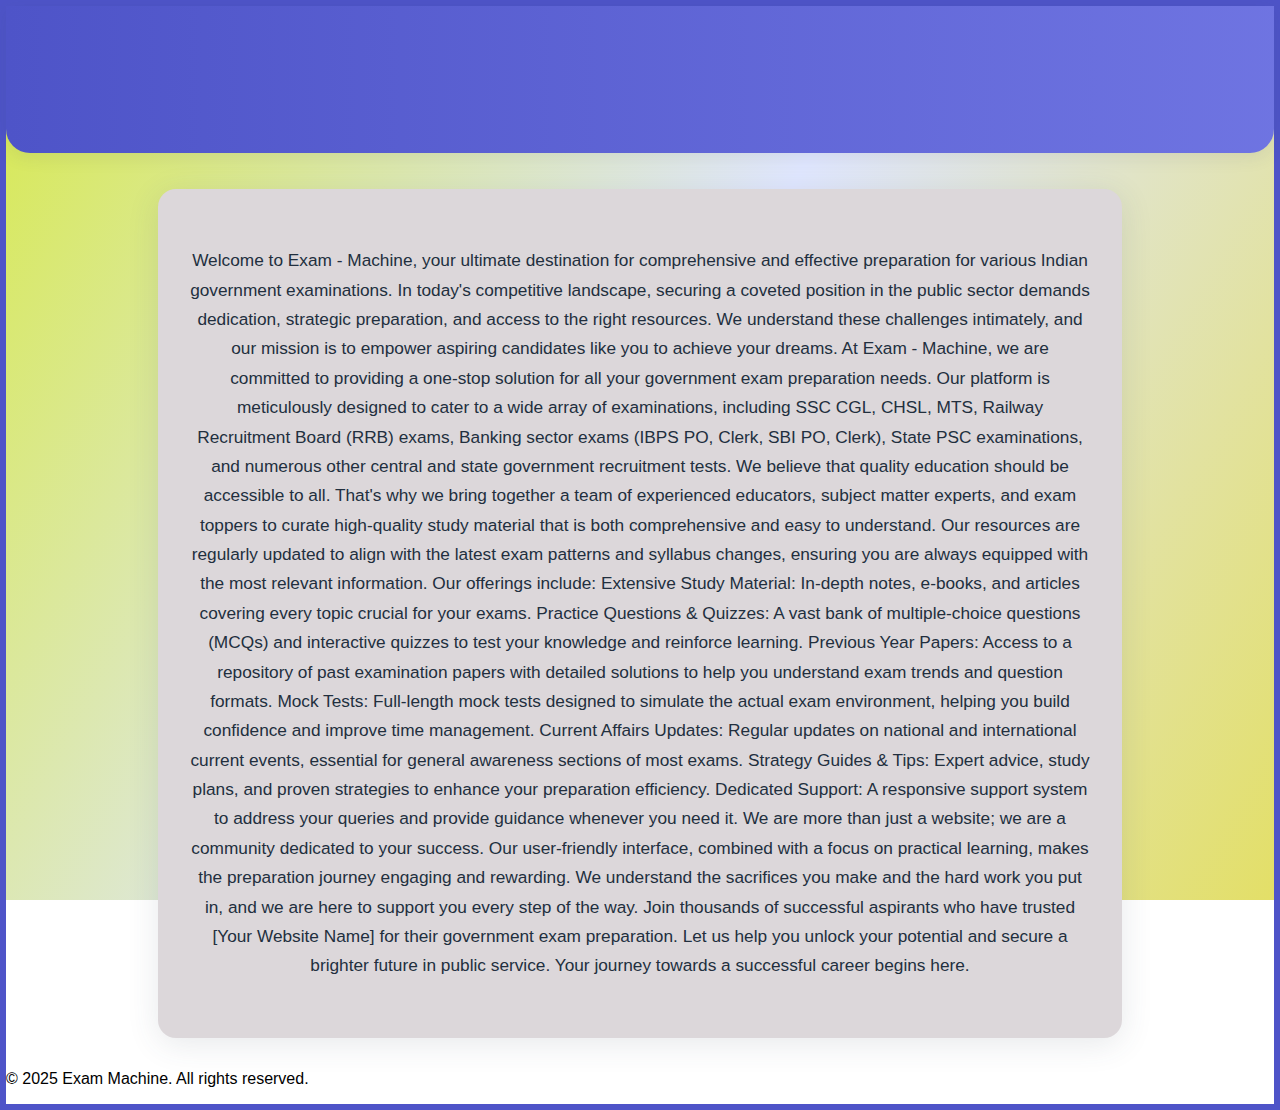
<file: About/index.html>
<!DOCTYPE html>
<html lang="en">
<head>
    <meta charset="UTF-8">
    <meta name="viewport" content="width=device-width, initial-scale=1.0">
    <title>About Us</title>
    <link rel="stylesheet" href="style.css">
</head>
<body>
    <header class="about-header">
            <h1>About Us</h1>
    </header>
    
    <section id="about" class="about-section">
        <div class="about-content" >
        
                <p>
                    Welcome to Exam - Machine, your ultimate destination for comprehensive and effective preparation for various Indian government examinations.
                    In today's competitive landscape, securing a coveted position in the public
                    sector demands dedication, strategic preparation, and access to the right resources. We understand these challenges intimately, and our mission is 
                    to empower aspiring candidates like you to achieve your dreams.

                            At Exam - Machine, we are committed to providing a one-stop solution for all your government exam preparation needs. Our platform is meticulously designed 
                            to cater to a wide array of examinations, including  SSC CGL, CHSL, MTS, Railway Recruitment Board (RRB) exams, Banking sector exams (IBPS PO, Clerk, SBI PO, Clerk), State PSC examinations, and numerous other central and state government recruitment tests.

                            We believe that quality education should be accessible to all. That's why we bring together a team of experienced educators, subject matter experts, and exam toppers to curate high-quality study material that is both comprehensive and easy to understand. Our resources are regularly updated to align with the latest exam patterns and syllabus changes, ensuring you are always equipped with the most relevant information.

                            Our offerings include:

                            Extensive Study Material: In-depth notes, e-books, and articles covering every topic crucial for your exams.

                            Practice Questions & Quizzes: A vast bank of multiple-choice questions (MCQs) and interactive quizzes to test your knowledge and reinforce learning.

                            Previous Year Papers: Access to a repository of past examination papers with detailed solutions to help you understand exam trends and question formats.

                            Mock Tests: Full-length mock tests designed to simulate the actual exam environment, helping you build confidence and improve time management.

                            Current Affairs Updates: Regular updates on national and international current events, essential for general awareness sections of most exams.

                            Strategy Guides & Tips: Expert advice, study plans, and proven strategies to enhance your preparation efficiency.

                            Dedicated Support: A responsive support system to address your queries and provide guidance whenever you need it.

                            We are more than just a website; we are a community dedicated to your success. Our user-friendly interface, combined with a focus on practical learning, makes the preparation journey engaging and rewarding. We understand the sacrifices you make and the hard work you put in, and we are here to support you every step of the way.

                            Join thousands of successful aspirants who have trusted [Your Website Name] for their government exam preparation. Let us help you unlock your potential and secure a brighter future in public service. Your journey towards a successful career begins here.







                </p>

        </div>

    </section>

    <footer>
        <p>&copy; 2025 Exam Machine. All rights reserved.</p>
    </footer>
</body>
</html>
</file>
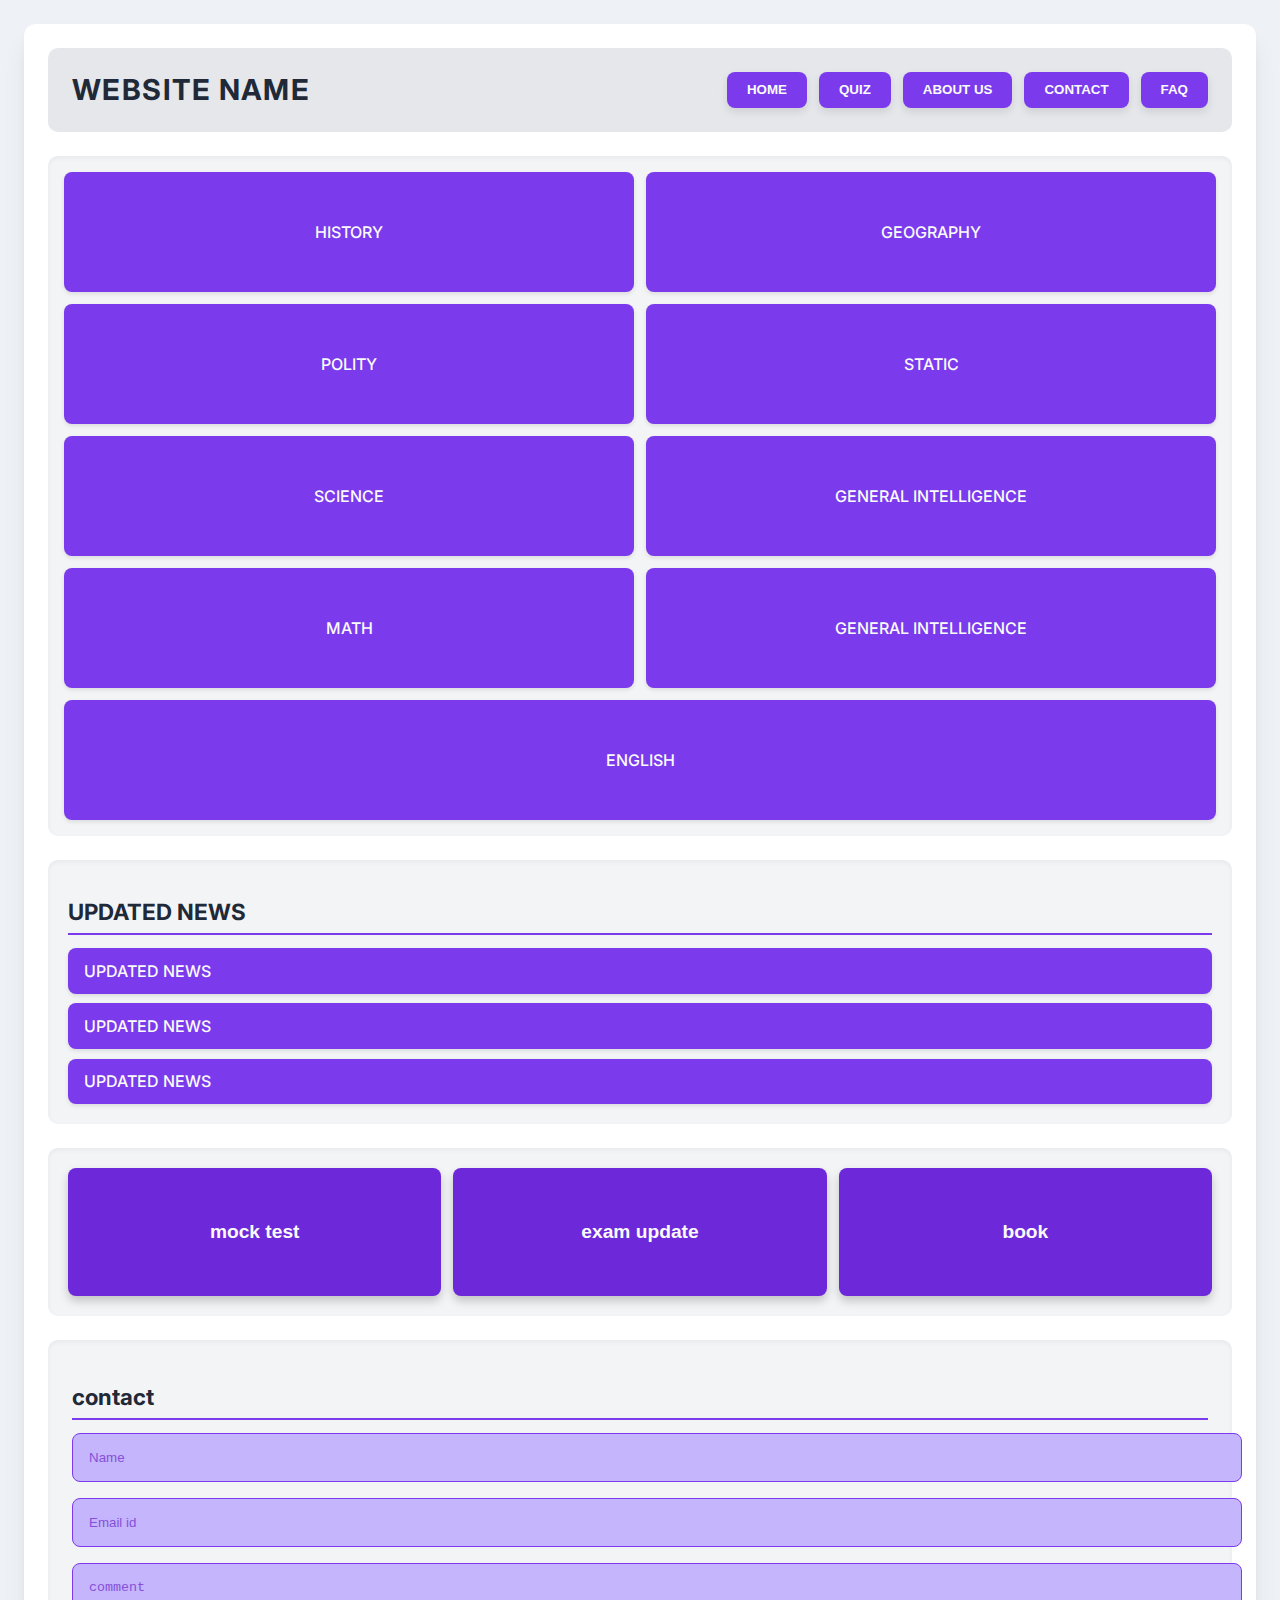
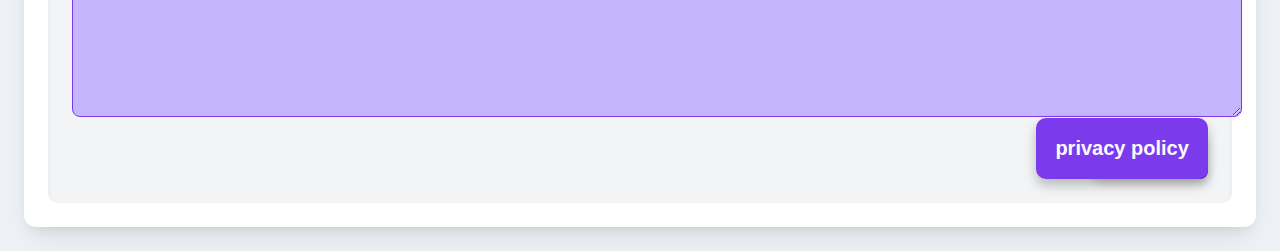
<file: new.html>
<!DOCTYPE html>
<html lang="en">
<head>
    <meta charset="UTF-8">
    <meta name="viewport" content="width=device-width, initial-scale=1.0">
    <title>Blogger-like Layout - Improved</title>
    <link href="https://fonts.googleapis.com/css2?family=Inter:wght@400;500;600;700&display=swap" rel="stylesheet">
    <style>
        /* Base Styles & Typography */
        body {
            font-family: 'Inter', sans-serif;
            background-color: #eef2f6; /* Lighter background for a cleaner look */
            margin: 0;
            padding: 1.5rem; /* Increased padding around the container */
            box-sizing: border-box;
            display: flex;
            justify-content: center;
            align-items: flex-start;
            min-height: 100vh;
        }

        .container {
            max-width: 1280px; /* Slightly wider max-width for content */
            width: 100%;
            margin: 0 auto;
            padding: 1.5rem; /* Increased inner padding */
            background-color: #ffffff;
            box-shadow: 0 15px 30px -8px rgba(0, 0, 0, 0.1), 0 6px 12px -4px rgba(0, 0, 0, 0.08); /* Stronger shadow */
            border-radius: 0.75rem; /* More rounded corners */
            overflow: hidden;
        }

        /* Color Palette Variables for Easier Management */
        :root {
            --primary-purple: #7c3aed; /* A slightly richer purple */
            --dark-purple: #6d28d9;
            --light-purple: #c4b5fd;
            --header-bg: #e5e7eb; /* Light gray */
            --section-bg: #f3f4f6; /* Very light gray for sections */
            --text-dark: #1f2937;
            --text-light: #f9fafb;
        }

        /* Reusable Card/Section Styling */
        .card-section {
            padding: 1.25rem; /* Consistent padding for all sections */
            background-color: var(--section-bg);
            border-radius: 0.625rem; /* Slightly more rounded than inner items */
            box-shadow: inset 0 2px 5px rgba(0, 0, 0, 0.05); /* Subtle inner shadow */
            transition: all 0.3s ease-in-out; /* Smooth transitions for hover/focus */
        }

        .card-section:hover {
            box-shadow: inset 0 2px 8px rgba(0, 0, 0, 0.08);
        }

        /* Header Section */
        .header {
            background-color: var(--header-bg);
            padding: 1.5rem;
            display: flex;
            flex-direction: column;
            justify-content: space-between;
            align-items: center;
            border-radius: 0.625rem; /* Consistent with other sections */
            margin-bottom: 1.5rem; /* Increased bottom margin */
        }

        .website-name {
            font-size: 1.8rem; /* Larger font size */
            font-weight: 700;
            color: var(--text-dark);
            margin-bottom: 1.25rem;
            text-align: center;
            letter-spacing: 0.05em; /* Slightly increased letter spacing */
        }

        @media (min-width: 768px) {
            .header {
                flex-direction: row;
            }
            .website-name {
                margin-bottom: 0;
            }
        }

        .nav-buttons {
            display: flex;
            flex-wrap: wrap;
            justify-content: center;
            gap: 0.75rem; /* Increased gap between buttons */
        }

        .nav-button {
            background-color: var(--primary-purple);
            color: var(--text-light);
            padding: 0.65rem 1.25rem; /* Slightly larger buttons */
            border-radius: 0.5rem; /* More rounded */
            font-weight: 600;
            transition: background-color 0.2s ease, transform 0.2s ease;
            border: none;
            cursor: pointer;
            box-shadow: 0 4px 8px rgba(0, 0, 0, 0.1); /* Subtle button shadow */
        }

        .nav-button:hover {
            background-color: var(--dark-purple);
            transform: translateY(-2px); /* Slight lift effect */
        }

        /* Main Content Grid */
        .main-content-grid {
            display: grid;
            grid-template-columns: 1fr;
            gap: 1.5rem; /* Increased gap between main grid items */
        }

        @media (min-width: 1024px) {
            grid-template-columns: 1fr 2fr;
        }

        /* Left Sidebar - Categories */
        .sidebar {
            display: grid;
            grid-template-columns: repeat(2, 1fr);
            gap: 0.75rem;
            padding: 1rem; /* Consistent padding */
        }

        @media (min-width: 640px) {
            .sidebar {
                grid-template-columns: repeat(3, 1fr);
            }
        }

        @media (min-width: 768px) {
            .sidebar {
                grid-template-columns: repeat(4, 1fr);
            }
        }

        @media (min-width: 1024px) {
            .sidebar {
                grid-column: span 1 / span 1;
                grid-template-columns: repeat(2, 1fr);
            }
        }

        .category-item {
            background-color: var(--primary-purple);
            color: var(--text-light);
            padding: 0.75rem;
            border-radius: 0.5rem;
            text-align: center;
            font-weight: 500; /* Slightly lighter weight */
            display: flex;
            align-items: center;
            justify-content: center;
            height: 6rem;
            transition: background-color 0.2s ease, transform 0.2s ease, box-shadow 0.2s ease;
            cursor: pointer;
            box-shadow: 0 2px 4px rgba(0, 0, 0, 0.1);
        }

        .category-item:hover {
            background-color: var(--dark-purple);
            transform: translateY(-3px);
            box-shadow: 0 6px 12px rgba(0, 0, 0, 0.15);
        }

        .category-item-full-width {
            grid-column: span 2 / span 2;
        }

        @media (min-width: 640px) {
            .category-item-full-width {
                grid-column: span 3 / span 3;
            }
        }

        @media (min-width: 768px) {
            .category-item-full-width {
                grid-column: span 4 / span 4;
            }
        }

        @media (min-width: 1024px) {
            .category-item-full-width {
                grid-column: span 2 / span 2;
            }
        }

        /* Right Main Content Area */
        .right-content-area {
            display: flex;
            flex-direction: column;
            gap: 1.5rem; /* Consistent gap */
        }

        @media (min-width: 1024px) {
            .right-content-area {
                grid-column: span 1 / span 1;
            }
        }

        /* Updated News Section */
        .news-section {
            padding: 1.25rem;
        }

        .news-heading {
            font-size: 1.4rem; /* Larger news heading */
            font-weight: 700;
            color: var(--text-dark);
            margin-bottom: 0.8rem;
            border-bottom: 2px solid var(--primary-purple); /* Underline for heading */
            padding-bottom: 0.5rem;
        }

        .news-item {
            background-color: var(--primary-purple);
            color: var(--text-light);
            padding: 0.8rem 1rem; /* Slightly more padding */
            margin-bottom: 0.6rem; /* Increased margin */
            border-radius: 0.5rem;
            font-weight: 500;
            transition: background-color 0.2s ease, transform 0.2s ease, box-shadow 0.2s ease;
            cursor: pointer;
            box-shadow: 0 2px 4px rgba(0, 0, 0, 0.1);
        }

        .news-item:last-child {
            margin-bottom: 0;
        }

        .news-item:hover {
            background-color: var(--dark-purple);
            transform: translateX(5px); /* Slide effect on hover */
            box-shadow: 0 4px 8px rgba(0, 0, 0, 0.15);
        }

        /* Mock Test, Exam Update, Book Section */
        .test-section {
            display: grid;
            grid-template-columns: 1fr;
            gap: 0.75rem;
            padding: 1.25rem;
        }

        @media (min-width: 640px) {
            .test-section {
                grid-template-columns: repeat(3, 1fr);
            }
        }

        .test-button {
            background-color: var(--dark-purple); /* Darker purple for action buttons */
            color: var(--text-light);
            padding: 1.25rem;
            border-radius: 0.5rem;
            text-align: center;
            font-weight: 700;
            font-size: 1.2rem;
            height: 8rem;
            display: flex;
            align-items: center;
            justify-content: center;
            transition: background-color 0.2s ease, transform 0.2s ease, box-shadow 0.2s ease;
            border: none;
            cursor: pointer;
            box-shadow: 0 5px 10px rgba(0, 0, 0, 0.2); /* More prominent shadow */
        }

        .test-button:hover {
            background-color: #5a20c4; /* Even darker shade on hover */
            transform: translateY(-5px); /* More pronounced lift */
            box-shadow: 0 8px 16px rgba(0, 0, 0, 0.25);
        }

        /* Contact Form Section */
        .contact-form-section {
            padding: 1.5rem; /* More padding */
            position: relative;
            display: flex;
            flex-direction: column;
            flex: 1;
        }

        .contact-heading {
            font-size: 1.4rem;
            font-weight: 700;
            color: var(--text-dark);
            margin-bottom: 0.8rem;
            border-bottom: 2px solid var(--primary-purple);
            padding-bottom: 0.5rem;
        }

        .input-field {
            background-color: var(--light-purple); /* Lighter purple */
            color: var(--text-dark); /* Darker text for input for better readability */
            width: 100%;
            padding: 1rem; /* More padding in input fields */
            margin-bottom: 1rem; /* More margin */
            border-radius: 0.5rem;
            border: 1px solid var(--primary-purple); /* Subtle border */
            outline: none;
            transition: box-shadow 0.2s ease, border-color 0.2s ease;
        }

        .input-field::placeholder {
            color: #7835d0; /* Purple placeholder text */
            opacity: 0.8;
        }

        .input-field:focus {
            box-shadow: 0 0 0 3px rgba(124, 58, 237, 0.4); /* Custom focus ring */
            border-color: var(--dark-purple);
        }

        textarea.input-field {
            min-height: 120px; /* Slightly taller textarea */
            resize: vertical;
        }

        .submit-button {
            background-color: var(--dark-purple);
            color: var(--text-light);
            padding: 0.8rem 1.8rem; /* Larger padding for submit */
            border-radius: 0.5rem;
            font-weight: 600;
            transition: background-color 0.2s ease, transform 0.2s ease, box-shadow 0.2s ease;
            display: block;
            margin-left: auto;
            border: none;
            cursor: pointer;
            box-shadow: 0 4px 8px rgba(0, 0, 0, 0.15);
            font-size: 1.1rem;
        }

        .submit-button:hover {
            background-color: #5a20c4;
            transform: translateY(-2px);
            box-shadow: 0 6px 12px rgba(0, 0, 0, 0.2);
        }

        /* Privacy Policy Button */
        .privacy-button {
            position: absolute;
            bottom: 1.5rem; /* Adjusted position */
            right: 1.5rem; /* Adjusted position */
            background-color: var(--primary-purple);
            color: var(--text-light);
            padding: 1.2rem; /* Larger padding */
            border-radius: 0.625rem; /* More rounded */
            text-align: center;
            font-weight: 700;
            font-size: 1.25rem; /* Larger font size */
            box-shadow: 0 6px 12px rgba(0, 0, 0, 0.25); /* Stronger shadow */
            transition: transform 0.2s ease, background-color 0.2s ease, box-shadow 0.2s ease;
            border: none;
            cursor: pointer;
        }

        .privacy-button:hover {
            background-color: var(--dark-purple);
            transform: scale(1.08); /* More pronounced enlarge on hover */
            box-shadow: 0 8px 16px rgba(0, 0, 0, 0.3);
        }

        /* Ensure all section types apply card-section properties */
        .sidebar, .news-section, .test-section, .contact-form-section {
            /* Inherit common card styling */
            background-color: var(--section-bg);
            border-radius: 0.625rem;
            box-shadow: inset 0 2px 5px rgba(0, 0, 0, 0.05);
        }
    </style>
</head>
<body>
    <div class="container">

        <!-- Header Section -->
        <header class="header">
            <div class="website-name">WEBSITE NAME</div>
            <nav class="nav-buttons">
                <button class="nav-button">HOME</button>
                <button class="nav-button">QUIZ</button>
                <button class="nav-button">ABOUT US</button>
                <button class="nav-button">CONTACT</button>
                <button class="nav-button">FAQ</button>
            </nav>
        </header>

        <!-- Main Content Grid - Two Columns (Categories on left, News/Forms on right) -->
        <main class="main-content-grid">

            <!-- Left Sidebar - Categories -->
            <section class="sidebar card-section">
                <div class="category-item">HISTORY</div>
                <div class="category-item">GEOGRAPHY</div>
                <div class="category-item">POLITY</div>
                <div class="category-item">STATIC</div>
                <div class="category-item">SCIENCE</div>
                <div class="category-item">GENERAL INTELLIGENCE</div>
                <div class="category-item">MATH</div>
                <div class="category-item">GENERAL INTELLIGENCE</div>
                <div class="category-item category-item-full-width">ENGLISH</div>
            </section>

            <!-- Right Main Content Area -->
            <section class="right-content-area">
                <!-- Updated News Section -->
                <div class="news-section card-section">
                    <h2 class="news-heading">UPDATED NEWS</h2>
                    <div class="news-item">UPDATED NEWS</div>
                    <div class="news-item">UPDATED NEWS</div>
                    <div class="news-item">UPDATED NEWS</div>
                </div>

                <!-- Mock Test, Exam Update, Book Section -->
                <div class="test-section card-section">
                    <button class="test-button">mock test</button>
                    <button class="test-button">exam update</button>
                    <button class="test-button">book</button>
                </div>

                <!-- Contact Form Section with Privacy Policy Button -->
                <div class="contact-form-section card-section">
                    <h2 class="contact-heading">contact</h2>
                    <input type="text" placeholder="Name" class="input-field">
                    <input type="email" placeholder="Email id" class="input-field">
                    <textarea placeholder="comment" class="input-field"></textarea>
                    <button class="submit-button">submit</button>

                    <!-- Privacy Policy Button -->
                    <button class="privacy-button">privacy policy</button>
                </div>
            </section>
        </main>
    </div>
</body>
</html>
</file>
<file: About/style.css>
body {
    min-height: 100vh;
    margin: 0;
    padding: 0;
    font-family: 'Segoe UI', Arial, sans-serif;
    background: linear-gradient(120deg, #d7e94c 0%, #e0e7ff 50%, #e3df66 100%);
    background-attachment: fixed;
    border: 6px solid #4e54c8; /* Add this line for a colored border */
    box-sizing: border-box;
}



.about-content {
    max-width: 900px;
    margin: 36px auto 32px auto;
    background: #dcd7da;
    border-radius: 18px;
    box-shadow: 0 6px 32px rgba(60, 72, 88, 0.12);
    padding: 40px 32px;
    font-size: 1.08em;
    color: #222f3e;
    line-height: 1.7;
    transition: box-shadow 0.3s;
    text-align: center;
    text-decoration: solid #4e54c8 2px;
    position: relative;
    text-decoration-color: #d7e94c;
}

.about-content:hover {
    box-shadow: 0 12px 40px rgba(60, 72, 88, 0.18);
}







.about-header {
    background: linear-gradient(90deg, #4e54c8 0%, #8f94fb 100%);
    background-size: 200% 200%;
    animation: gradientMove 4s ease-in-out infinite alternate;
    padding: 40px 0 28px 0;
    text-align: center;
    border-radius: 0 0 24px 24px;
    box-shadow: 0 4px 18px rgba(60, 72, 88, 0.10);
    margin-bottom: 32px;
    position: relative;
}

@keyframes gradientMove {
    0% { background-position: 0% 50%; }
    100% { background-position: 100% 50%; }
}

.about-header h1 {
    color: #fff;
    font-size: 2.8rem;
    margin: 0;
    letter-spacing: 2px;
    position: relative;
    display: inline-block;
    padding-bottom: 12px;
    opacity: 0;
    animation: fadeInDown 1.2s ease-out 0.3s forwards;
}

@keyframes fadeInDown {
    from {
        opacity: 0;
        transform: translateY(-30px);
    }
    to {
        opacity: 1;
        transform: translateY(0);
    }
}

.about-header h1::after {
    content: "";
    display: block;
    margin: 0 auto;
    width: 80px;
    height: 4px;
    background: #fff;
    border-radius: 2px;
    margin-top: 12px;
    box-shadow: 0 2px 8px rgba(60, 72, 88, 0.15);
}


.about-content p#about-description {
   
    font-size: 1.13em;
    color: #2d2d2d;
    background: #f7f7fa;
    border-radius: 8px;
    padding: 28px 24px;
    margin: 0 auto;
    box-shadow: 0 2px 12px rgba(60, 72, 88, 0.08);
    text-align: left;
    letter-spacing: 0.01em;
    line-height: 1.8;
    min-height: 320px;
    border-left: 4px solid #4e54c8;
    position: relative;
    overflow-wrap: break-word;
    white-space: pre-line;
    /* Optional: blinking cursor effect */
}

.about-content p#about-description::after {
    content: '';
    display: inline-block;
    width: 10px;
    height: 1.2em;
    background: #4e54c8;
    margin-left: 2px;
    vertical-align: bottom;
    animation: blink-cursor 0.8s steps(1) infinite;
    opacity: 0.7;
}

@keyframes blink-cursor {
    0%, 100% { opacity: 0.7; }
    50% { opacity: 0; }
}

.main-nav {
  display: flex;
  justify-content: center;
  margin-top: 18px;
  animation: navFadeIn 1.2s 0.3s cubic-bezier(0.4, 0, 0.2, 1) both;
}

@keyframes navFadeIn {
  from {
    opacity: 0;
    transform: translateY(-30px);
  }
  to {
    opacity: 1;
    transform: translateY(0);
  }
}

.main-nav ul {
  list-style: none;
  display: flex;
  gap: 3.5rem;
  padding: 0;
  margin: 0;
  background: rgba(255,255,255,0.85);
  border-radius: 16px;
  box-shadow: 0 2px 12px 0 rgba(31, 38, 135, 0.07);
  padding: 10px 32px;
}

.main-nav li {
  display: flex;
}

.main-nav a {
  text-decoration: none;
  color: #2575fc;
  font-weight: 500;
  font-size: 1.1rem;
  padding: 6px 14px;
  border-radius: 8px;
  position: relative;
  transition: 
    background 0.4s cubic-bezier(0.4, 0, 0.2, 1), 
    color 0.3s,
    transform 0.25s cubic-bezier(0.4, 0, 0.2, 1),
    box-shadow 0.25s cubic-bezier(0.4, 0, 0.2, 1);
  overflow: hidden;
}

.main-nav a::after {
  content: "";
  display: block;
  position: absolute;
  left: 50%;
  bottom: 4px;
  width: 0;
  height: 3px;
  background: rgba(0,0,0,0.12);
  border-radius: 2px;
  transition: width 0.3s cubic-bezier(0.4, 0, 0.2, 1), left 0.3s cubic-bezier(0.4, 0, 0.2, 1), background 0.4s;
}

/* Unique animated gradient hover for each nav item */
.main-nav li:nth-child(1) a:hover,
.main-nav li:nth-child(1) a:focus {
  background: linear-gradient(270deg, #ff9966, #ff5e62, #ff9966);
  background-size: 200% 200%;
  animation: gradientMove1 1.2s linear infinite;
  color: #fff;
}
@keyframes gradientMove1 {
  0% {background-position: 0% 50%;}
  100% {background-position: 100% 50%;}
}

.main-nav li:nth-child(2) a:hover,
.main-nav li:nth-child(2) a:focus {
  background: linear-gradient(270deg, #56ccf2, #2f80ed, #56ccf2);
  background-size: 200% 200%;
  animation: gradientMove2 1.2s linear infinite;
  color: #fff;
}
@keyframes gradientMove2 {
  0% {background-position: 0% 50%;}
  100% {background-position: 100% 50%;}
}

.main-nav li:nth-child(3) a:hover,
.main-nav li:nth-child(3) a:focus {
  background: linear-gradient(270deg, #43e97b, #38f9d7, #43e97b);
  background-size: 200% 200%;
  animation: gradientMove3 1.2s linear infinite;
  color: #fff;
}
@keyframes gradientMove3 {
  0% {background-position: 0% 50%;}
  100% {background-position: 100% 50%;}
}

.main-nav li:nth-child(4) a:hover,
.main-nav li:nth-child(4) a:focus {
  background: linear-gradient(270deg, #fa709a, #fee140, #fa709a);
  background-size: 200% 200%;
  animation: gradientMove4 1.2s linear infinite;
  color: #fff;
}
@keyframes gradientMove4 {
  0% {background-position: 0% 50%;}
  100% {background-position: 100% 50%;}
}

.main-nav li:nth-child(5) a:hover,
.main-nav li:nth-child(5) a:focus {
  background: linear-gradient(270deg, #30cfd0, #330867, #30cfd0);
  background-size: 200% 200%;
  animation: gradientMove5 1.2s linear infinite;
  color: #fff;
}
@keyframes gradientMove5 {
  0% {background-position: 0% 50%;}
  100% {background-position: 100% 50%;}
}

.main-nav li:nth-child(6) a:hover,
.main-nav li:nth-child(6) a:focus {
  background: linear-gradient(270deg, #f7971e, #ffd200, #f7971e);
  background-size: 200% 200%;
  animation: gradientMove6 1.2s linear infinite;
  color: #fff;
}
@keyframes gradientMove6 {
  0% {background-position: 0% 50%;}
  100% {background-position: 100% 50%;}
}

.main-nav li:nth-child(7) a:hover,
.main-nav li:nth-child(7) a:focus {
  background: linear-gradient(270deg, #f953c6, #b91d73, #f953c6);
  background-size: 200% 200%;
  animation: gradientMove7 1.2s linear infinite;
  color: #fff;
}
@keyframes gradientMove7 {
  0% {background-position: 0% 50%;}
  100% {background-position: 100% 50%;}
}

.main-nav li:nth-child(8) a:hover,
.main-nav li:nth-child(8) a:focus {
  background: linear-gradient(270deg, #43cea2, #185a9d, #43cea2);
  background-size: 200% 200%;
  animation: gradientMove8 1.2s linear infinite;
  color: #fff;
}
@keyframes gradientMove8 {
  0% {background-position: 0% 50%;}
  100% {background-position: 100% 50%;}
}

.main-nav li:nth-child(9) a:hover,
.main-nav li:nth-child(9) a:focus {
  background: linear-gradient(270deg, #ffaf7b, #d76d77, #ffaf7b);
  background-size: 200% 200%;
  animation: gradientMove9 1.2s linear infinite;
  color: #fff;
}
@keyframes gradientMove9 {
  0% {background-position: 0% 50%;}
  100% {background-position: 100% 50%;}
}

.main-nav li:nth-child(10) a:hover,
.main-nav li:nth-child(10) a:focus {
  background: linear-gradient(270deg, #c471f5, #fa71cd, #c471f5);
  background-size: 200% 200%;
  animation: gradientMove10 1.2s linear infinite;
  color: #fff;
}
@keyframes gradientMove10 {
  0% {background-position: 0% 50%;}
  100% {background-position: 100% 50%;}
}

/* Underline animation */
.main-nav a::after {
  content: "";
  display: block;
  position: absolute;
  left: 50%;
  bottom: 4px;
  width: 0;
  height: 3px;
  background: rgba(0,0,0,0.12);
  border-radius: 2px;
  transition: width 0.3s cubic-bezier(0.4, 0, 0.2, 1), left 0.3s cubic-bezier(0.4, 0, 0.2, 1), background 0.4s;
}

.main-nav a:hover::after,
.main-nav a:focus::after {
  width: 80%;
  left: 10%;
  background: rgba(255,255,255,0.5);
}
</file>
